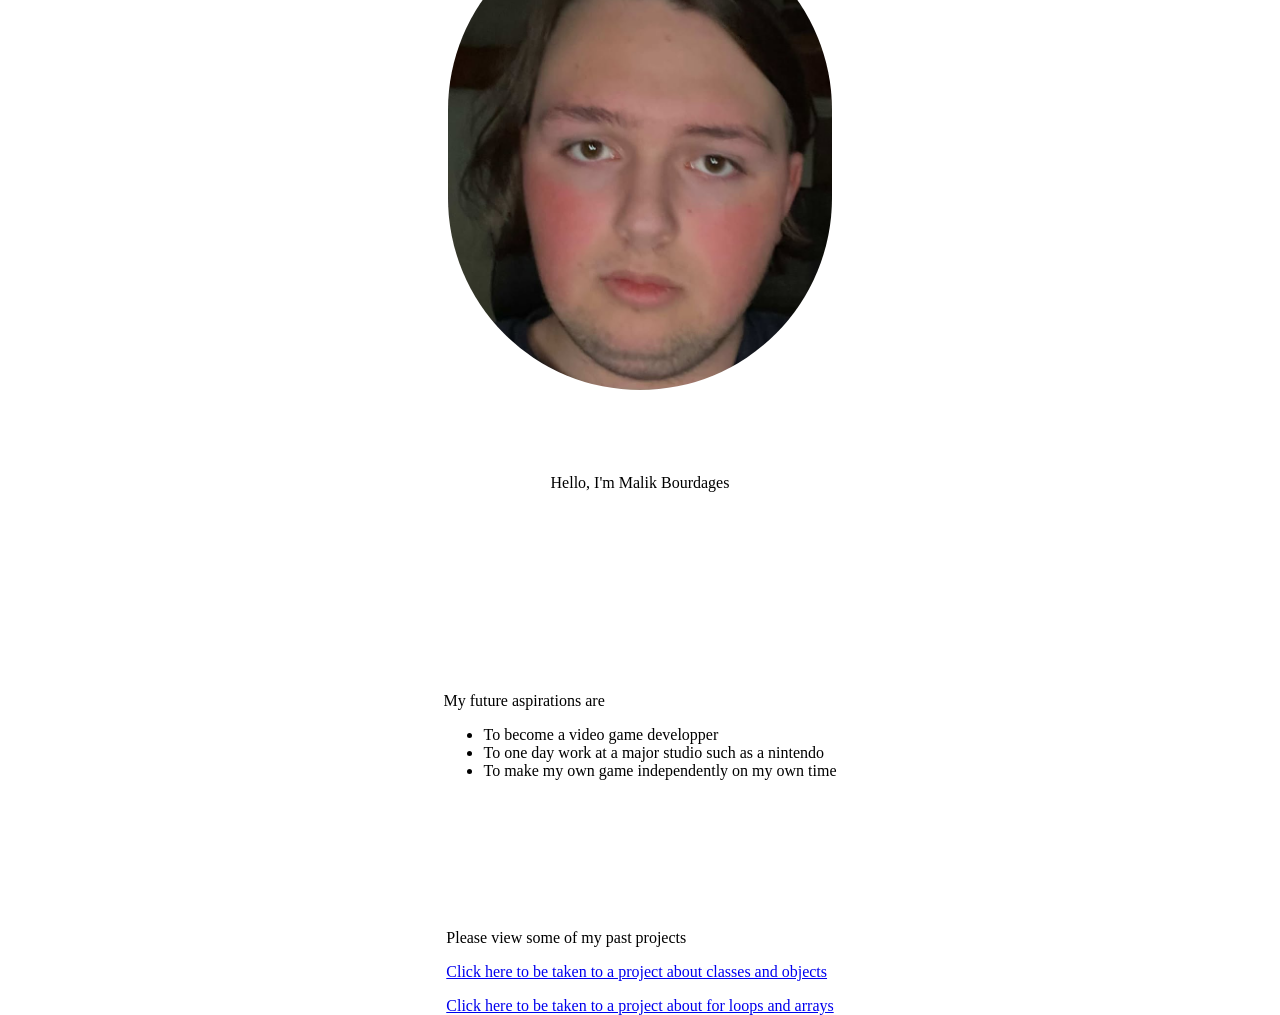
<file: index.html>
<!DOCTYPE html>
<html lang="en">
<head>
    <meta charset="UTF-8">
    <meta name="viewport" content="width=device-width, initial-scale=1.0">
    <title>Home Page</title>
    <link rel="stylesheet" href="./styles/globals.css">
    <link rel="stylesheet" href="./styles/index.css">
</head>
<body>
    <main>
        <section>
            <img class="image" src="./assets/images/Myself.jpg" 
                srcset="./assets/images/Myself.jpg 781w,
                ./features/assets/myself 800px.jpg 800w,
                ./features/assets/myself 1080 px.jpg 1080w,
                ./features/assets/myself 1440px.jpg 1440w "
                sizes="30vw"
                alt="Me Myself and I"
            >
        </section>
        <section>
            <p>Hello, I'm Malik Bourdages</p>
        </section>
        <section>
            <p>My future aspirations are </p>
            <ul>
                <li> To become a video game developper</li>
                <li> To one day work at a major studio such as a nintendo</li>
                <li> To make my own game independently on my own time</li>
            </ul>
        </section>
        <section>
            <p>Please view some of my past projects</p>

            <a href="./pages/classes and object assigmnet.html"> Click here to be taken to a project about classes and objects</a>
            <p></p>
            <a href="/pages/for loops and arrays.html">Click here to be taken to a project about for loops and arrays</a>
        </section>
    </main>
</body>
</html>
</file>
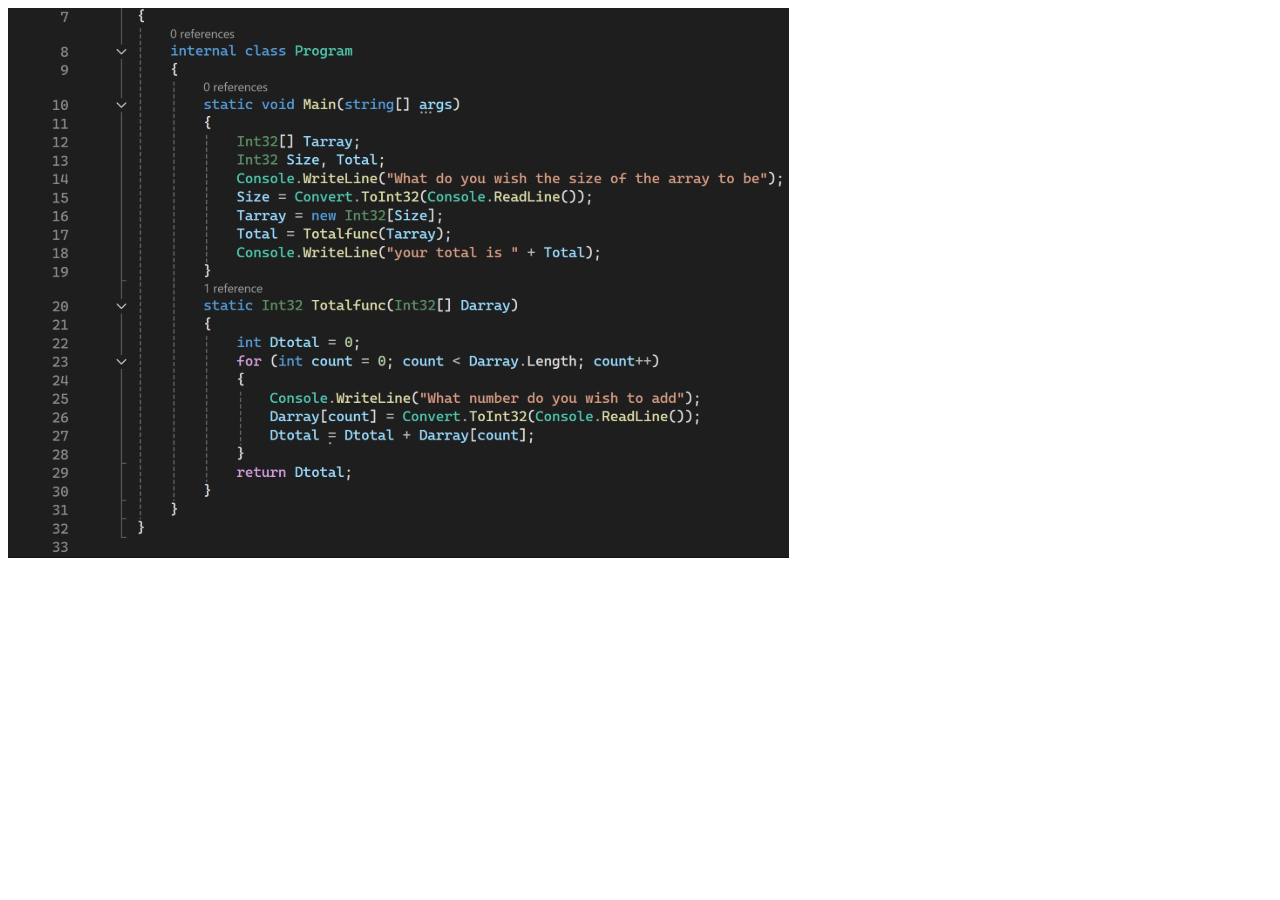
<file: pages/for loops and arrays.html>
<!DOCTYPE html>
<html lang="en">
<head>
    <meta charset="UTF-8">
    <meta name="viewport" content="width=device-width, initial-scale=1.0">
    <title>Document</title>
</head>
<body>
    <main>
        <section>
        <img src="/assets/images/FLandA programme 781.jpg"
             srcset="/assets/images/FLandA programme 781.jpg w781,
                     /assets/images/FLandA programme 800.jpg w800,
                     /assets/images/FLandA programme 1080.jpg w1080,
                     /assets/images/FLandA programme 1440.jpg w1440"
                     sizes="10vw"
                     alt="image of FLandA code"
        >
        </section>
    </main>
</body>
</html>
</file>
<file: styles/globals.css>
main{
    display: grid;
    grid-template-rows: 30% 20% 15% 15%;
    gap: 5rem;
    place-items: center;
}

@media only screen and (min-width: 800px) {
    main {
        grid-template-rows: 30% 20% 15% 15%;
        gap: 5rem;
    }
}

@media only screen and (min-width: 1080px ){
    main{
        grid-template-rows: 30% 20% 15% 15%;
        gap: 5rem;
    }
}

@media only screen and (min-width: 1440px){
    main{
        grid-template-rows: 30% 20% 15% 15%;
        gap: 5rem;
    }
}

h1{
    text-align: center
}
</file>
<file: styles/index.css>
.image{
    border-radius: 1000px;
}
</file>
